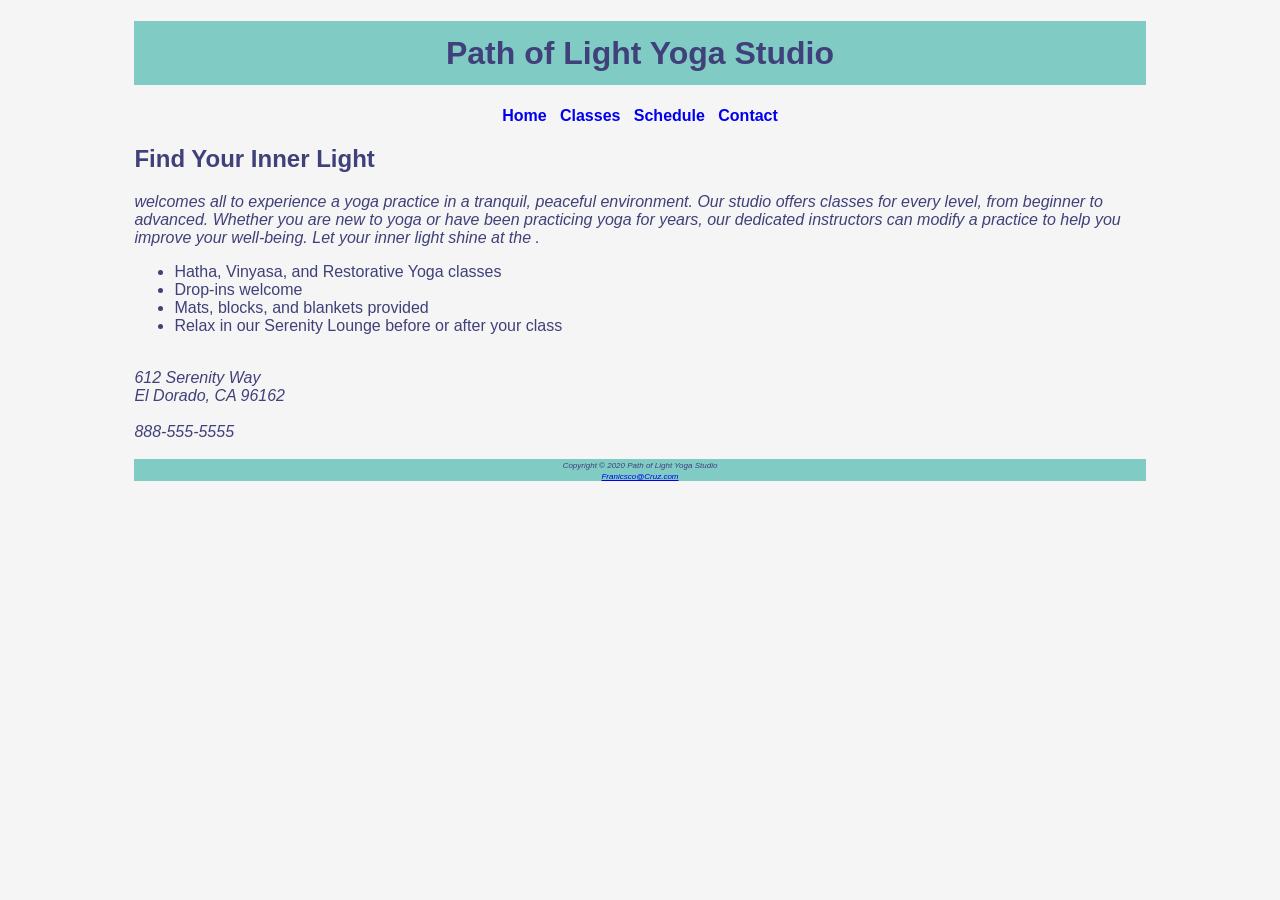
<file: Index.html>
<!DOCTYPE html>
<html lang="en">
<head>
<title>Path of Light Yoga Studio</title>
<meta charset="utf-8">
  <link href="yoga.css" rel="stylesheet"
</head>
<body>
  <div id="wrapper">
<header>
<h1>Path of Light Yoga Studio</h1>
</header>
<nav>
<a href="index.html">Home</a> &nbsp; 
<a href="classes.html">Classes</a> &nbsp; 
<a href="schedule.html">Schedule</a> &nbsp; 
<a href="contact.html">Contact</a>
</nav>
<main>
<h2>Find Your Inner Light</h2>
  <p><span class="studio"Path of Light Yoga Studio</span> welcomes all to experience a yoga practice in a tranquil, peaceful environment. 
Our studio offers classes for every level, from beginner to advanced. Whether you are new to yoga or have 
been practicing yoga for years, our dedicated instructors can modify a practice to help you improve your well-being. 
    Let your inner light shine at the <span class="studio"Path of Light Yoga Studio</span>.</p>
<ul>
  <li>Hatha, Vinyasa, and Restorative Yoga classes</li>
  <li>Drop-ins welcome</li>
  <li>Mats, blocks, and blankets provided</li>
  <li>Relax in our Serenity Lounge before or after your class</li>
</ul>
<div>
  <span class="studio"Path of Light Yoga Studio</span><br>
612 Serenity Way<br>
El Dorado, CA 96162<br><br>
888-555-5555<br><br>
</div>
</main>
<footer>
<small><i>Copyright &copy; 2020 Path of Light Yoga Studio<br>
<a href="mailto:Francisco@Cruz.com">Franicsco@Cruz.com</a>
</i></small>
</footer>
</body>
</html>
</file>
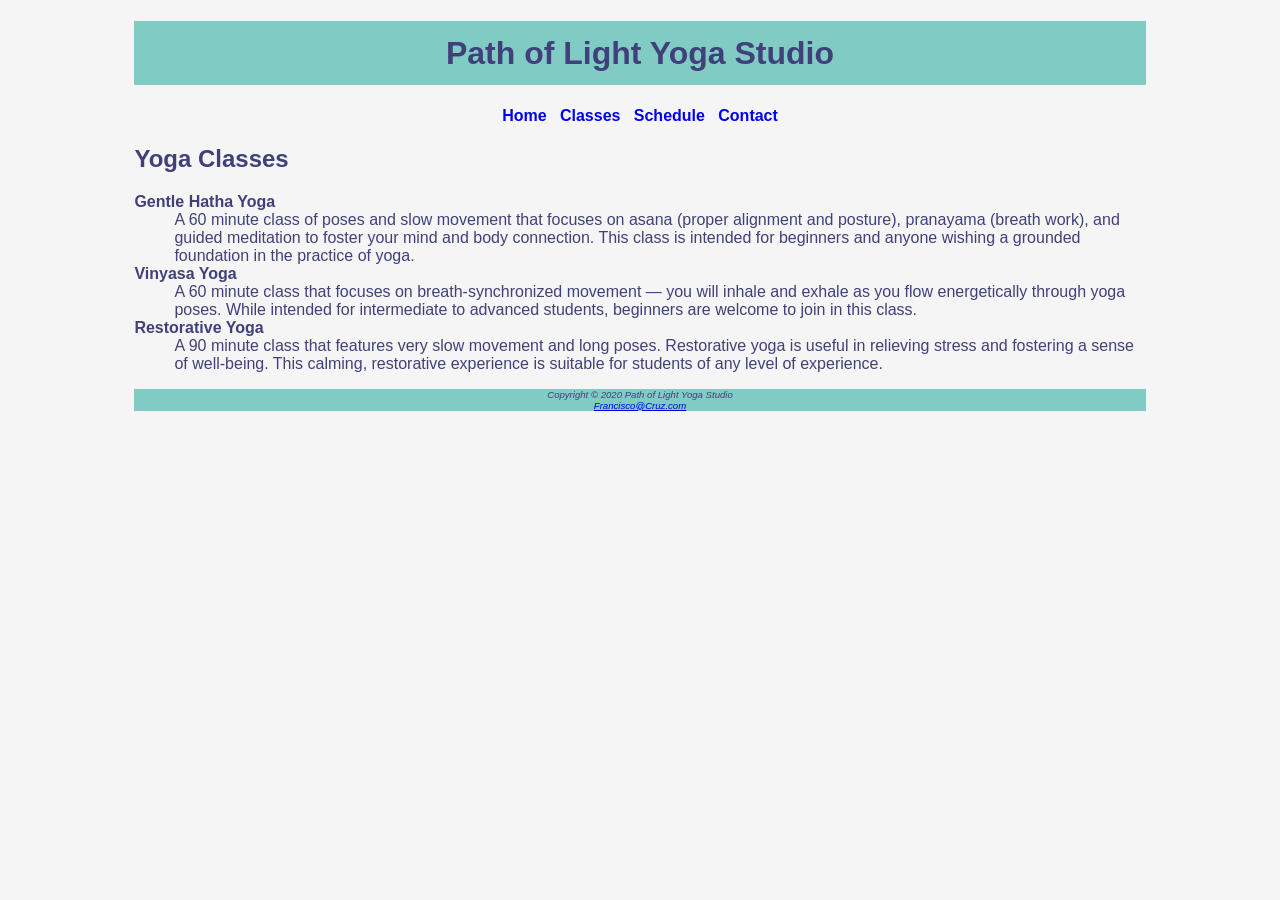
<file: Classes.html>
<!DOCTYPE html>
<html lang="en">
<head>
<title>Path of Light Yoga Studio :: Classes</title>
<meta charset="utf-8">
 <link href="yoga.css" rel="stylesheet">
</head>
<body>
 <div id="wrapper">
<header>
<h1>Path of Light Yoga Studio</h1>
</header>
<nav>
<a href="index.html">Home</a> &nbsp; 
<a href="classes.html">Classes</a> &nbsp; 
<a href="schedule.html">Schedule</a> &nbsp; 
<a href="contact.html">Contact</a>
</nav>
<main>
<h2>Yoga Classes</h2>
<dl>
<dt><strong>Gentle Hatha Yoga</strong></dt>
<dd>A 60 minute class of poses and slow movement that focuses on asana (proper alignment and posture), 
pranayama (breath work), and guided meditation to foster your mind and body connection. 
This class is intended for beginners and anyone wishing a grounded foundation in the practice of yoga. </dd>
<dt><strong>Vinyasa Yoga</strong></dt>
<dd>A 60 minute class that focuses on breath-synchronized movement &mdash; you will inhale and exhale as you 
flow energetically through yoga poses. While intended for intermediate to advanced students,
 beginners are welcome to join in this class.</dd>
<dt><strong>Restorative Yoga</strong></dt>
<dd>A 90 minute class that features very slow movement and long poses. Restorative yoga is 
useful in relieving stress and fostering a sense of well-being. 
This calming, restorative experience is suitable for students of any level of experience. 

</dd>
</dl>
</main>
<footer>
Copyright &copy; 2020 Path of Light Yoga Studio<br>
<a href="mailto:Francisco@Cruz.com">Francisco@Cruz.com</a>
</footer>
</body>
</html>
</file>
<file: yoga.css>
body {
background-color: #F5F5F5;
color: #40407A;
font-family: Verdana, Arial, sans-serif;
}
#wrapper {
margin-left: auto;
margin-right: auto;
width: 80%;
}
header {
background-color: #80CBC4;
text-align: center;
}
h1 { line-height: 200%; } nav {font-weight: bold;
text-align: center;
}
nav a { text-decoration: none; } .studio{font-style: italic; }
footer {
background-color: #80CBC4;
font-size: .60em;
font-style: italic;
text-align: center;
}
</file>
